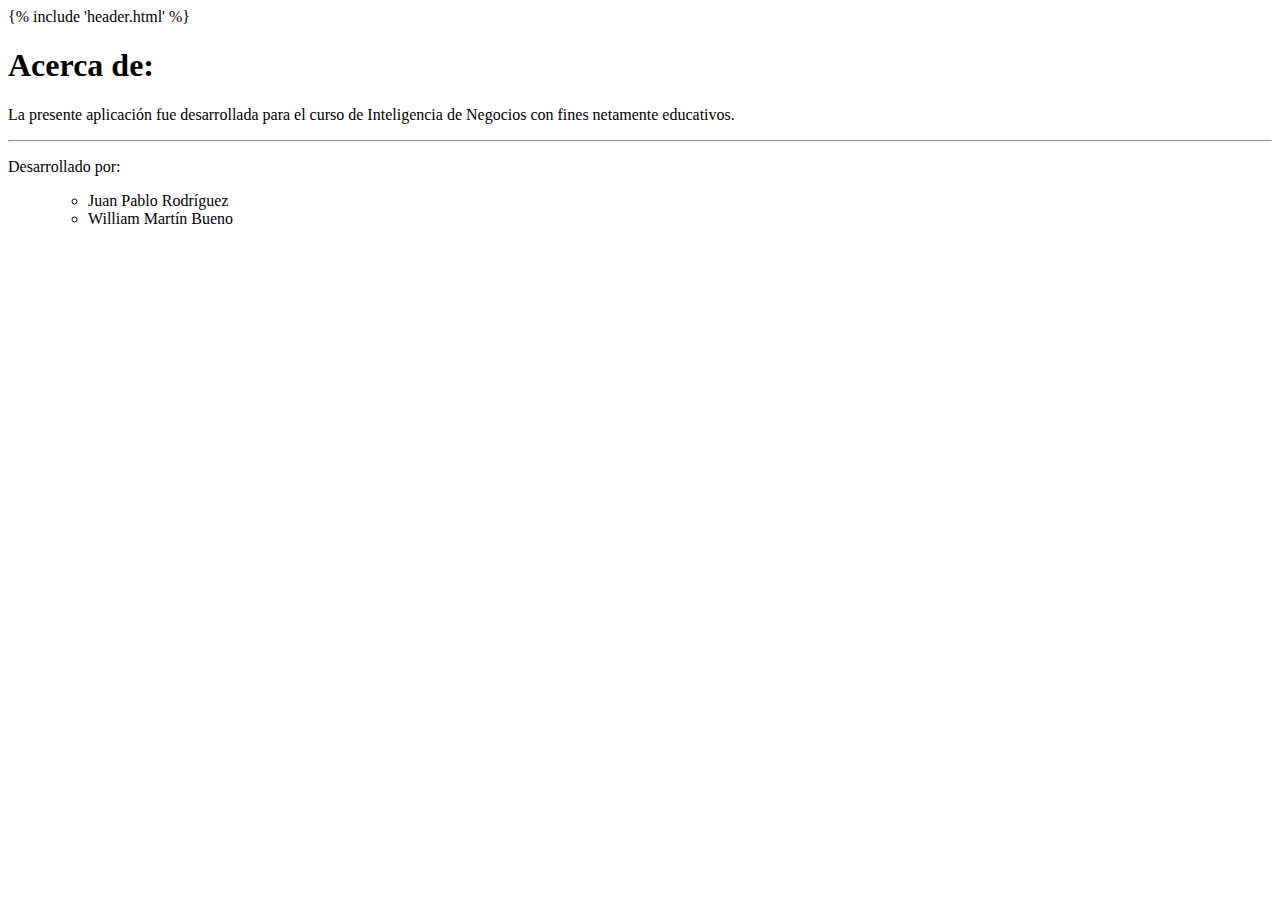
<file: core/templates/acerca.html>
{% include 'header.html' %}
<style>
    .container{
        margin-top: 20px;
    }
</style>
<body>
  <div class="container">
  <div class="jumbotron">
  <h1 class="display-3">Acerca de:</h1>
  <p class="lead">La presente aplicación fue desarrollada para el curso de Inteligencia de Negocios con fines
  netamente educativos.</p>
  <hr class="my-2">
  <p>Desarrollado por:
    <ul class="list-unstyled">
      <ul>
        <li>Juan Pablo Rodríguez</li>
        <li>William Martín Bueno</li>
      </ul>
  </ul></p>
</div>
</div>
</body>
</file>
